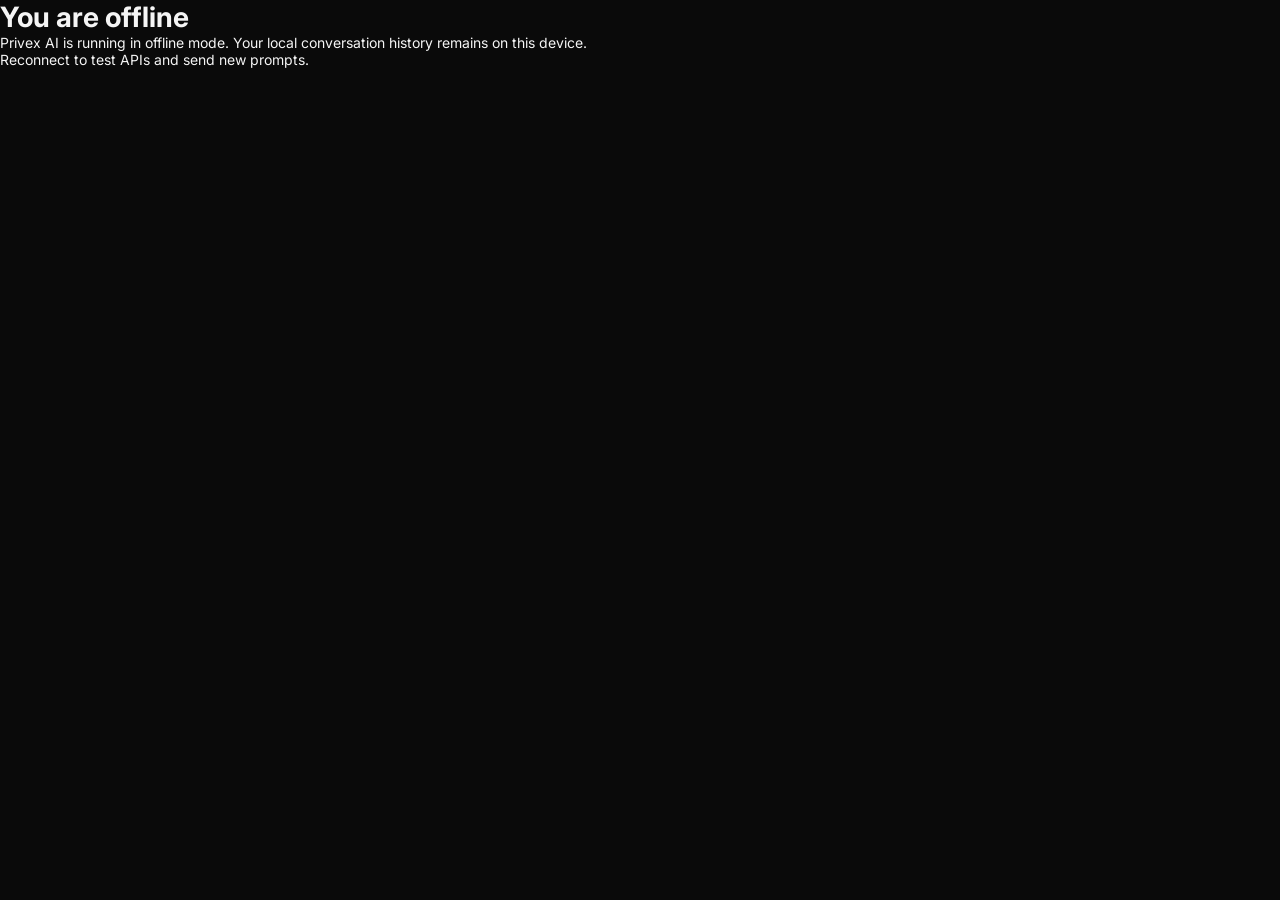
<file: offline.html>
<!DOCTYPE html>
<html lang="en" data-theme="dark" data-font="md" data-width="normal">
<head>
  <meta charset="UTF-8">
  <meta name="viewport" content="width=device-width, initial-scale=1.0, viewport-fit=cover">
  <meta name="theme-color" content="#0a0a0a">
  <title>Privex AI - Offline</title>
  <link rel="preconnect" href="https://fonts.googleapis.com">
  <link rel="preconnect" href="https://fonts.gstatic.com" crossorigin>
  <link href="https://fonts.googleapis.com/css2?family=Inter:wght@300;400;500;600&family=JetBrains+Mono:wght@400;500&display=swap" rel="stylesheet">
  <script>
    (() => {
      try {
        const themeRaw = localStorage.getItem('privex-theme') || localStorage.getItem('privexai_theme') || 'system';
        const font = localStorage.getItem('privexai_font_size') || 'md';
        const width = localStorage.getItem('privexai_chat_width') || 'normal';
        const resolved = themeRaw === 'system'
          ? (window.matchMedia('(prefers-color-scheme: dark)').matches ? 'dark' : 'light')
          : themeRaw;
        document.documentElement.dataset.theme = resolved;
        document.documentElement.dataset.font = font;
        document.documentElement.dataset.width = width;
      } catch {
        // no-op
      }
    })();
  </script>
  <link rel="stylesheet" href="./style.css">
</head>
<body class="settings-route">
  <div class="settings-overlay" role="presentation">
    <main class="settings-modal" role="dialog" aria-modal="true" aria-label="Offline">
      <header class="settings-modal-header">
        <div class="settings-modal-title">
          <h1>You are offline</h1>
          <p>Privex AI is running in offline mode. Your local conversation history remains on this device.</p>
        </div>
      </header>
      <div class="settings-content">
        <p class="status-text">Reconnect to test APIs and send new prompts.</p>
      </div>
    </main>
  </div>
</body>
</html>
</file>
<file: style.css>
@import url('https://fonts.googleapis.com/css2?family=Inter:wght@300;400;500&display=swap');

:root {
  --chat-font-size: 14px;
  --chat-max-width: 720px;
}

*, *::before, *::after { box-sizing: border-box; margin: 0; padding: 0; }

html, body {
  height: 100%;
  overflow: hidden;
  font-family: 'Inter', -apple-system, sans-serif;
  font-size: 14px;
  background: #0a0a0a;
  color: #f5f5f5;
}

#app {
  display: flex;
  flex-direction: row;
  width: 100vw;
  height: 100vh;
  overflow: hidden;
}

/* ── SIDEBAR ────────────────────────────── */
#sidebar {
  width: 260px;
  min-width: 260px;
  height: 100vh;
  background: #111111;
  border-right: 1px solid #1f1f1f;
  display: flex;
  flex-direction: column;
  overflow: hidden;
  animation: fadeIn 300ms ease both;
}

#sidebar-header {
  height: 56px;
  display: flex;
  align-items: center;
  gap: 10px;
  padding: 0 16px;
  flex-shrink: 0;
}

#logo-mark {
  width: 28px;
  height: 28px;
  border-radius: 50%;
  border: 1.5px solid #333;
  display: flex;
  align-items: center;
  justify-content: center;
  font-size: 13px;
  font-weight: 500;
  color: #888;
}

#app-name { font-size: 14px; font-weight: 500; color: #f5f5f5; line-height: 1.2; }
#app-sub  { font-size: 11px; color: #4a4a4a; }

#status-row {
  display: flex;
  align-items: center;
  gap: 6px;
  padding: 0 16px 10px;
  flex-shrink: 0;
}

#status-dot {
  width: 6px;
  height: 6px;
  border-radius: 50%;
  background: #22c55a;
  animation: pulse 2.5s infinite;
}

@keyframes pulse { 0%,100%{opacity:1} 50%{opacity:0.3} }

#status-row span:last-child { font-size: 11px; color: #4a4a4a; }

#newChatBtn {
  margin: 0 12px 8px;
  height: 36px;
  background: #ffffff;
  color: #0a0a0a;
  border: none;
  border-radius: 8px;
  font-size: 13px;
  font-weight: 500;
  cursor: pointer;
  font-family: inherit;
  transition: background 120ms;
  flex-shrink: 0;
}
#newChatBtn:hover {
  background: #e0e0e0;
}

#newChatBtn:active {
  transform: scale(0.97);
}

button, [role="button"] {
  cursor: pointer;
}

::-webkit-scrollbar {
  width: 3px;
}

::-webkit-scrollbar-track {
  background: transparent;
}

::-webkit-scrollbar-thumb {
  background: #2a2a2a;
  border-radius: 99px;
}

#recent-label {
  padding: 8px 16px 4px;
  font-size: 10px;
  letter-spacing: 0.08em;
  text-transform: uppercase;
  color: #3a3a3a;
  flex-shrink: 0;
}

#conv-list {
  flex: 1;
  overflow-y: auto;
  padding: 2px 0;
}

#conv-list::-webkit-scrollbar { width: 3px; }
#conv-list::-webkit-scrollbar-track { background: transparent; }
#conv-list::-webkit-scrollbar-thumb { background: #2a2a2a; border-radius: 99px; }

.conv-item {
  padding: 8px 12px;
  margin: 1px 8px;
  border-radius: 8px;
  cursor: pointer;
  font-size: 13px;
  color: #6a6a6a;
  white-space: nowrap;
  overflow: hidden;
  text-overflow: ellipsis;
  transition: background 120ms, color 120ms;
}
.conv-item:hover { background: #1a1a1a; color: #f5f5f5; }
.conv-item.active {
  background: #222;
  color: #f5f5f5;
  border-left: 2px solid #fff;
  padding-left: 10px;
}

#sidebar-footer {
  margin-top: auto;
  border-top: 1px solid #1f1f1f;
  padding: 4px 0;
  flex-shrink: 0;
}

#settings-btn, #export-btn {
  height: 40px;
  display: flex;
  align-items: center;
  padding: 0 16px;
  gap: 8px;
  font-size: 13px;
  color: #6a6a6a;
  cursor: pointer;
  transition: background 120ms, color 120ms;
}
#settings-btn:hover, #export-btn:hover { background: #1a1a1a; color: #f5f5f5; }

/* ── MAIN ───────────────────────────────── */
#main {
  flex: 1;
  min-width: 0;
  height: 100vh;
  display: flex;
  flex-direction: column;
  background: #0a0a0a;
  overflow: hidden;
}

#topbar {
  height: 56px;
  display: flex;
  align-items: center;
  justify-content: space-between;
  padding: 0 20px;
  border-bottom: 1px solid #1f1f1f;
  flex-shrink: 0;
}

#conv-title { font-size: 14px; font-weight: 500; color: #f5f5f5; }

#topbar-actions { display: flex; gap: 8px; }

.mobile-menu-btn {
  display: none;
}

#install-btn, #settings-btn-top {
  height: 32px;
  padding: 0 14px;
  border: 1px solid #2e2e2e;
  border-radius: 8px;
  background: transparent;
  color: #9a9a9a;
  font-size: 13px;
  font-family: inherit;
  cursor: pointer;
  transition: border-color 120ms, color 120ms;
}
#install-btn:hover, #settings-btn-top:hover { border-color: #404040; color: #f5f5f5; }

#messages {
  flex: 1;
  overflow-y: auto;
  display: flex;
  flex-direction: column;
  align-items: center;
  padding: 16px 24px;
}

#messages::-webkit-scrollbar { width: 3px; }
#messages::-webkit-scrollbar-track { background: transparent; }
#messages::-webkit-scrollbar-thumb { background: #2a2a2a; border-radius: 99px; }

/* ── WELCOME STATE ──────────────────────── */
#welcome {
  display: flex;
  flex-direction: column;
  align-items: center;
  justify-content: center;
  flex: 1;
  width: 100%;
  text-align: center;
  gap: 10px;
  padding: 40px 0;
  animation: fadeUp 350ms ease both;
}

@keyframes fadeUp { from{opacity:0;transform:translateY(12px)} to{opacity:1;transform:translateY(0)} }

#welcome-logo {
  font-size: 48px;
  font-weight: 300;
  color: #2a2a2a;
  line-height: 1;
  margin-bottom: 4px;
}

#welcome-title {
  font-size: 24px;
  font-weight: 300;
  color: #5a5a5a;
  letter-spacing: -0.02em;
}

#welcome-sub { font-size: 13px; color: #3a3a3a; }

#welcome-pills {
  display: flex;
  gap: 8px;
  margin-top: 4px;
  flex-wrap: wrap;
  justify-content: center;
}

.pill {
  border: 1px solid #2e2e2e;
  border-radius: 99px;
  padding: 4px 14px;
  font-size: 12px;
  color: #4a4a4a;
  background: transparent;
}

/* ── INPUT BAR ──────────────────────────── */
#input-bar {
  flex-shrink: 0;
  padding: 8px 24px 12px;
  border-top: 1px solid #1f1f1f;
  background: #0a0a0a;
  display: flex;
  flex-direction: column;
  align-items: center;
  gap: 6px;
}

#input-wrap {
  width: 100%;
  max-width: var(--chat-max-width);
  position: relative;
}

#messageInput {
  width: 100%;
  min-height: 40px;
  max-height: 150px;
  background: #161616;
  border: 1px solid #2e2e2e;
  border-radius: 10px;
  padding: 10px 40px 10px 14px;
  font-size: 14px;
  color: #f5f5f5;
  resize: none;
  outline: none;
  font-family: inherit;
  line-height: 1.5;
  overflow-y: auto;
  transition: border-color 120ms;
}
#messageInput::placeholder { color: #4a4a4a; }
#messageInput:focus { border-color: #404040; }

#sendBtn {
  position: absolute;
  right: 8px;
  bottom: 8px;
  width: 32px;
  height: 32px;
  border-radius: 8px;
  border: none;
  background: #1f1f1f;
  color: #4a4a4a;
  font-size: 16px;
  cursor: not-allowed;
  display: flex;
  align-items: center;
  justify-content: center;
  transition: background 120ms, color 120ms;
  font-family: inherit;
}
#sendBtn.active {
  background: #ffffff;
  color: #0a0a0a;
  cursor: pointer;
}
#sendBtn.active:hover { background: #e0e0e0; }

#input-hint, #chatLockState {
  font-size: 11px;
  color: #3a3a3a;
  text-align: center;
  max-width: var(--chat-max-width);
  width: 100%;
}

@keyframes fadeUp { from { opacity: 0; transform: translateY(8px); } to { opacity: 1; transform: translateY(0); } }
@keyframes fadeIn { from { opacity: 0; } to { opacity: 1; } }
@keyframes pulse { 0%,100% { opacity: 1; } 50% { opacity: 0.3; } }
@keyframes typingBounce { 0%,100% { transform: translateY(0); } 50% { transform: translateY(-4px); } }

#sidebarBackdrop {
  position: fixed;
  inset: 0;
  background: rgba(0, 0, 0, 0.5);
  opacity: 0;
  pointer-events: none;
  z-index: 999;
  transition: opacity 200ms;
}

#sidebarBackdrop.is-active {
  opacity: 1;
  pointer-events: auto;
}

#offlineBanner {
  position: fixed;
  bottom: 16px;
  left: 50%;
  transform: translateX(-50%);
  background: #dc2626;
  color: white;
  padding: 12px 16px;
  border-radius: 8px;
  font-size: 12px;
  z-index: 1000;
  box-shadow: 0 4px 12px rgba(0, 0, 0, 0.3);
}

#offlineBanner.hidden {
  display: none;
}

/* ── KEYFRAMES ────────────────────────────── */

/* ── MESSAGE BUBBLES ────────────────────── */
.msg {
  position: relative;
  display: flex;
  gap: 8px;
  margin: 8px 0;
  max-width: var(--chat-max-width, 720px);
  width: 100%;
}
.msg.user {
  justify-content: flex-end;
  align-self: flex-end;
}
.msg.ai {
  justify-content: flex-start;
  align-self: flex-start;
}

.bubble {
  position: relative;
  max-width: fit-content;
  max-width: -webkit-fit-content;
  width: fit-content;
  min-width: 40px;
  word-wrap: break-word;
  word-break: break-word;
}

.msg.user .bubble {
  background: #1a1a1a;
  border: 1px solid #2a2a2a;
  border-radius: 14px 14px 4px 14px;
  padding: 10px 14px;
  color: #f5f5f5;
  animation: fadeUp 180ms ease both;
  max-width: 85%;
}

.msg.ai .bubble {
  background: transparent;
  color: #d4d4d4;
  animation: fadeUp 180ms ease both;
  max-width: 100%;
}

.message-content {
  font-size: var(--chat-font-size);
  line-height: 1.6;
}

.msg.ai .message-content {
  line-height: 1.7;
}

.msg-meta {
  font-size: 10px;
  color: #555;
  margin-top: 3px;
  padding: 0 4px;
}

.msg-actions {
  position: absolute;
  bottom: calc(100% + 4px);
  right: 0;
  display: flex;
  gap: 4px;
  opacity: 0;
  pointer-events: none;
  transition: opacity 120ms;
  background: #1a1a1a;
  border: 1px solid #2e2e2e;
  border-radius: 6px;
  padding: 4px 6px;
}

.msg:hover .msg-actions {
  opacity: 1;
  pointer-events: auto;
}

.msg-actions button {
  background: transparent;
  border: none;
  color: #9a9a9a;
  width: 24px;
  height: 24px;
  padding: 4px;
  display: flex;
  align-items: center;
  justify-content: center;
  cursor: pointer;
  border-radius: 4px;
  transition: background 120ms, color 120ms;
}

.msg-actions button:hover {
  background: #2a2a2a;
  color: #f5f5f5;
}

.msg-actions .icon {
  width: 14px;
  height: 14px;
  stroke: currentColor;
  fill: none;
  stroke-width: 1.5;
}

.ai-avatar {
  width: 28px;
  height: 28px;
  flex-shrink: 0;
  border-radius: 50%;
  border: 1px solid #2e2e2e;
  display: flex;
  align-items: center;
  justify-content: center;
  color: #888;
}

.ai-avatar svg {
  width: 16px;
  height: 16px;
  stroke: currentColor;
}

.bubble.error {
  background: #1a0a0a;
  border: 1px solid #3a1515;
  color: #f87171;
  border-radius: 14px;
  padding: 10px 14px;
}

.hide-timestamps .msg-meta {
  display: none !important;
}

/* ── LIGHT THEME ────────────────────────── */
[data-theme="light"] {
  --bg: #fafafa;
  --surface: #f0f0f0;
  --text: #111;
  --text-2: #555;
  --border: #e0e0e0;
  --input-bg: #ffffff;
}

[data-theme="light"] #app {
  background: var(--bg);
}

[data-theme="light"] #sidebar {
  background: var(--surface);
  border-right-color: var(--border);
}

[data-theme="light"] #messageInput {
  background: var(--input-bg);
  color: var(--text);
  border-color: var(--border);
}

[data-theme="light"] .message-content {
  color: var(--text);
}

[data-theme="light"] .conv-item {
  color: var(--text-2);
}

[data-theme="light"] .conv-item:hover {
  background: #e8e8e8;
}

/* ── TYPING ANIMATION ────────────────────── */

/* ── TYPING ANIMATION ────────────────────── */
.typing {
  display: flex;
  gap: 3px;
  height: 14px;
  align-items: center;
}

.typing-dot {
  width: 4px;
  height: 4px;
  border-radius: 50%;
  background: #666;
  animation: typingBounce 600ms infinite;
}

.typing-dot:nth-child(2) {
  animation-delay: 120ms;
}

.typing-dot:nth-child(3) {
  animation-delay: 240ms;
}

.provider-hint {
  font-size: 11px;
  color: #4a4a4a;
  margin-top: 4px;
  padding: 0 2px;
}

.settings-row select,
.settings-row input[type="text"] {
  width: 100%;
  padding: 8px 12px;
  background: #161616;
  border: 1px solid #2e2e2e;
  border-radius: 6px;
  color: #f5f5f5;
  font-family: inherit;
  font-size: 13px;
}

.settings-row select:focus,
.settings-row input[type="text"]:focus {
  border-color: #404040;
  outline: none;
}

.settings-row select option {
  background: #1a1a1a;
  color: #f5f5f5;
}
#modal-overlay {
  position: fixed;
  inset: 0;
  background: rgba(0,0,0,0.75);
  display: flex;
  align-items: center;
  justify-content: center;
  z-index: 1000;
}

#modal-panel {
  width: 480px;
  max-height: 80vh;
  background: #161616;
  border: 1px solid #2e2e2e;
  border-radius: 16px;
  overflow-y: auto;
  animation: fadeUp 250ms cubic-bezier(0.34,1.2,0.64,1) both;
}

/* ───────────────────────────────────────── */
/* ── MOBILE RESPONSIVENESS (768px & DOWN) */
/* ───────────────────────────────────────── */

@media (max-width: 768px) {
  /* Root mobile adjustments */
  :root {
    --chat-max-width: 100%;
  }

  /* Layout: Stack vertically on mobile */
  #app {
    flex-direction: column;
  }

  /* Sidebar: Hidden by default, overlay on mobile */
  #sidebar {
    position: fixed;
    left: 0;
    top: 0;
    width: 260px;
    height: 100vh;
    z-index: 1000;
    transform: translateX(-100%);
    transition: transform 300ms ease;
    box-shadow: 2px 0 12px rgba(0, 0, 0, 0.5);
  }

  #sidebar.open {
    transform: translateX(0);
  }

  /* Main takes full width on mobile */
  #main {
    height: 100vh;
    width: 100%;
  }

  /* Mobile menu button */
  .mobile-menu-btn {
    display: flex;
    align-items: center;
    justify-content: center;
    width: 40px;
    height: 40px;
    background: transparent;
    border: none;
    color: #f5f5f5;
    cursor: pointer;
    flex-shrink: 0;
    border-radius: 8px;
    transition: background 120ms;
  }

  .mobile-menu-btn:active {
    background: #1f1f1f;
  }

  /* Topbar adjustments for mobile */
  #topbar {
    justify-content: flex-start;
    gap: 8px;
    padding: 0 12px;
  }

  #activeTitle {
    flex: 1;
    min-width: 0;
    white-space: nowrap;
    overflow: hidden;
    text-overflow: ellipsis;
    font-size: 14px;
  }

  #topbar-actions {
    display: flex;
    gap: 6px;
  }

  #installBtn, #sidebarSettingsBtn {
    height: 32px;
    padding: 0 8px;
    font-size: 12px;
  }

  /* Messages container adjustments */
  #messages {
    padding: 12px;
    max-width: 100%;
  }

  /* Bubble adjustments for mobile */
  .msg {
    max-width: 100%;
  }

  .msg.user .bubble {
    max-width: 85%;
    word-wrap: break-word;
    word-break: break-word;
  }

  .msg.ai .bubble {
    max-width: 100%;
  }

  .message-content {
    font-size: var(--chat-font-size);
  }

  /* Input bar mobile adjustments */
  #input-bar {
    padding: 8px 12px 12px;
    gap: 6px;
  }

  #input-wrap {
    max-width: 100%;
    width: 100%;
  }

  #messageInput {
    min-height: 44px;
    padding: 10px 44px 10px 14px;
    font-size: 16px; /* Prevents auto-zoom on iOS */
    border-radius: 10px;
  }

  #sendBtn {
    width: 32px;
    height: 32px;
    font-size: 16px;
  }

  #chatLockState {
    font-size: 11px;
    padding: 0 4px;
  }

  /* Welcome screen mobile */
  #welcome {
    padding: 20px;
  }

  #welcome-title {
    font-size: 20px;
  }

  #welcome-pills {
    font-size: 11px;
    gap: 6px;
  }

  .pill {
    padding: 3px 10px;
    font-size: 11px;
  }

  /* Backdrop visible on mobile */
  #sidebarBackdrop {
    z-index: 999;
  }
}

/* ───────────────────────────────────────── */
/* ── TABLET (769px to 1024px) */
/* ───────────────────────────────────────── */

@media (min-width: 769px) and (max-width: 1024px) {
  :root {
    --chat-max-width: 600px;
  }

  .mobile-menu-btn {
    display: none;
  }

  #sidebar {
    width: 220px;
    min-width: 220px;
  }
}

/* ───────────────────────────────────────── */
/* ── SMALL MOBILE (480px & DOWN) */
/* ───────────────────────────────────────── */

@media (max-width: 480px) {
  /* Extra tight on small screens */
  body {
    font-size: 13px;
  }

  #sidebar {
    width: 240px;
  }

  #logo-mark {
    width: 24px;
    height: 24px;
    font-size: 12px;
  }

  #app-name {
    font-size: 13px;
  }

  #topbar {
    height: 48px;
    padding: 0 8px;
    gap: 4px;
  }

  #activeTitle {
    font-size: 13px;
  }

  #messages {
    padding: 8px;
  }

  .msg.user .bubble {
    max-width: 90%;
    padding: 8px 12px;
    font-size: 13px;
  }

  .msg.ai .bubble {
    padding: 8px 12px;
    font-size: 13px;
  }

  #messageInput {
    min-height: 40px;
    padding: 8px 40px 8px 12px;
    font-size: 16px;
    border-radius: 8px;
  }

  #sendBtn {
    width: 28px;
    height: 28px;
    right: 6px;
    bottom: 6px;
    font-size: 14px;
  }

  #input-bar {
    padding: 6px 8px 10px;
  }

  #newChatBtn {
    height: 32px;
    font-size: 12px;
    margin: 0 8px 6px;
  }

  #recent-label {
    font-size: 9px;
    padding: 6px 12px 3px;
  }

  #sidebar-header {
    height: 48px;
    gap: 8px;
    padding: 0 12px;
  }

  .conv-item {
    font-size: 12px;
    padding: 6px 10px;
    margin: 1px 6px;
  }
}

/* ───────────────────────────────────────── */
/* ── LANDSCAPE MOBILE (height < 600px) */
/* ───────────────────────────────────────── */

@media (max-height: 600px) and (orientation: landscape) {
  #topbar {
    height: 44px;
    padding: 0 12px;
  }

  #messages {
    padding: 8px;
  }

  #input-bar {
    padding: 6px 12px;
  }

  #messageInput {
    min-height: 36px;
    max-height: 120px;
  }

  .msg.user .bubble,
  .msg.ai .bubble {
    padding: 6px 10px;
    font-size: 12px;
  }

  #welcome {
    padding: 12px;
    gap: 8px;
  }

  #welcome-title {
    font-size: 16px;
  }

  #welcome-logo {
    font-size: 32px;
  }
}

/* ───────────────────────────────────────── */
/* ── ULTRA-WIDE (1600px+) */
/* ───────────────────────────────────────── */

@media (min-width: 1600px) {
  :root {
    --chat-max-width: 900px;
  }

  #sidebar {
    width: 300px;
    min-width: 300px;
  }

  #messages {
    padding: 32px;
  }
}
</file>
